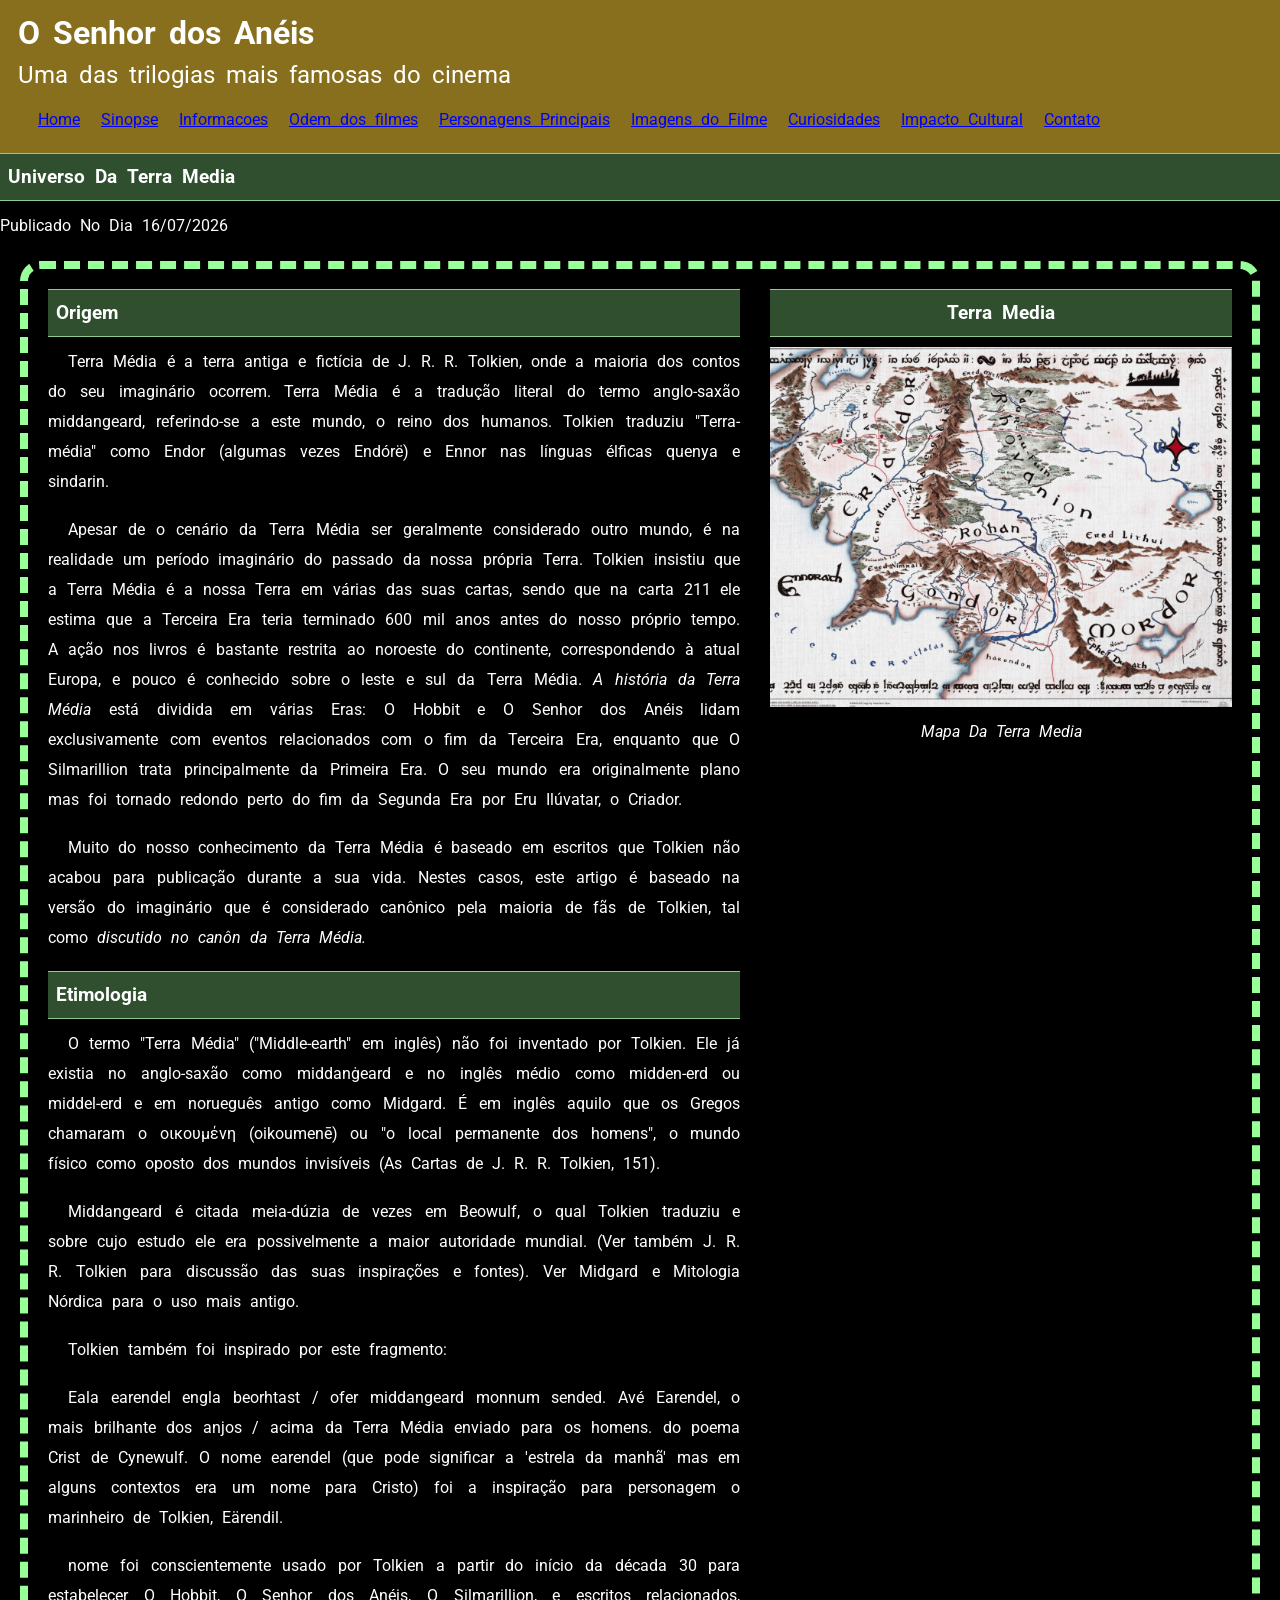
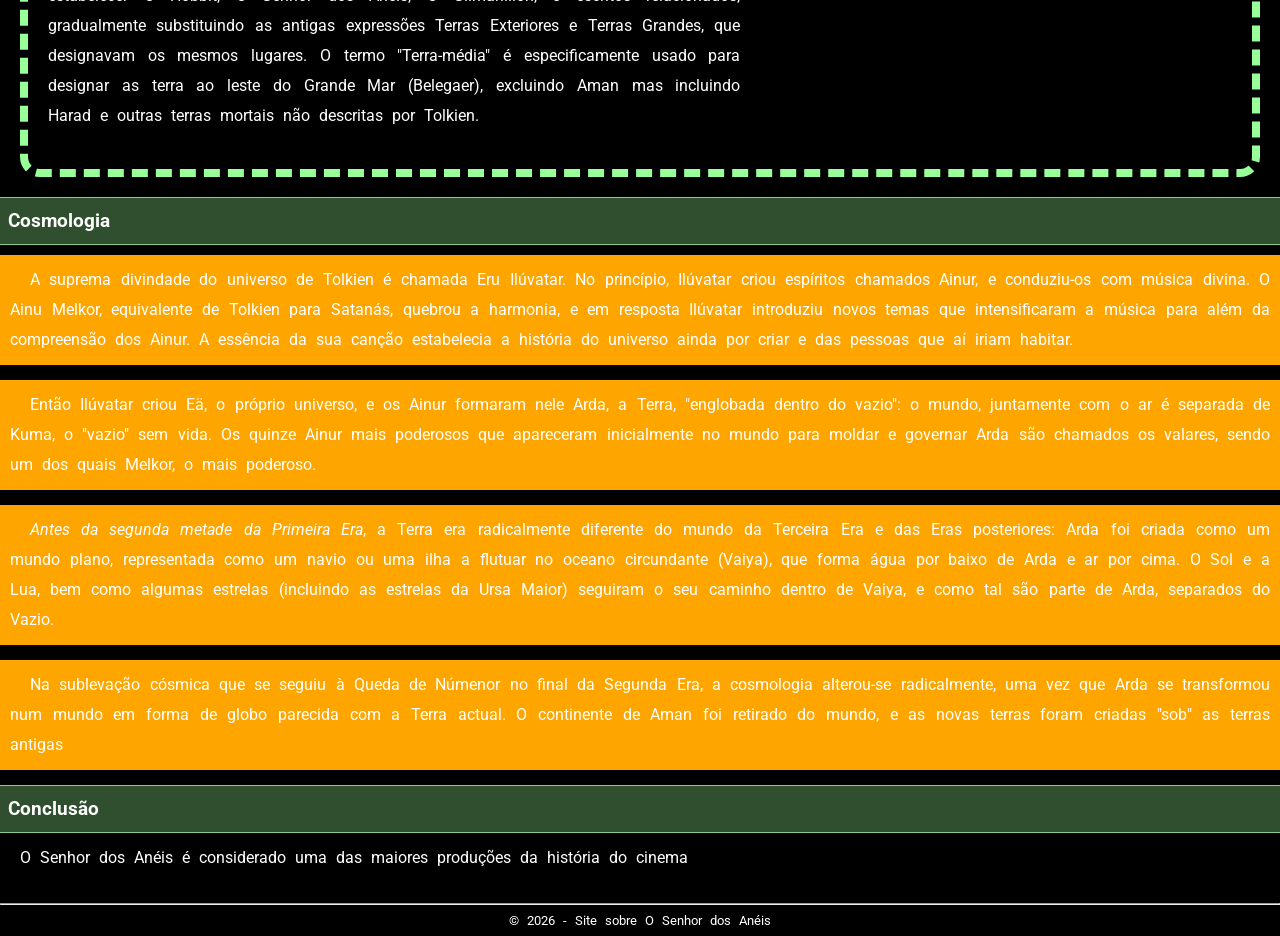
<file: index.html>
<!DOCTYPE html>
<html lang="pt-BR">

<head>
    <meta charset="UTF-8">
    <title>O Senhor dos Anéis</title>

    <link rel="stylesheet" href="styles.css">
    <link rel="icon" type="image/x-icon" href="img/espada.ico">
</head>

<body>

<header id="titulo_principal">

    <h1>O Senhor dos Anéis</h1>

    <h2>Uma das trilogias mais famosas do cinema</h2>

    <nav>
            <a href="index.html">Home</a>
            <a href="sinopse.html">Sinopse</a>
            <a href="informacoes.html">Informacoes</a>
            <a href="ordem.html">Odem dos filmes</a>
            <a href="personagens.html">Personagens Principais</a>
            <a href="imagemfilme.html">Imagens do Filme</a>
            <a href="curiosidades.html">Curiosidades</a>
            <a href="impacto.html">Impacto Cultural</a>
            <a href="contato.html">Contato</a>
    </nav>

</header>

<main>
       <header>
      <h3 class="titulo_secundario">Universo Da Terra Media</h3>
      <spam>Publicado No Dia 16/07/2026</spam>
    </header>

    <div id="layout">

      <article>
        <section>
          <h3 class="titulo_secundario">Origem</h3>
          <p>Terra Média é a terra antiga e fictícia de J. R. R. Tolkien, onde a maioria dos
            contos do seu imaginário ocorrem. Terra Média é a tradução literal do termo
            anglo-saxão middangeard, referindo-se a este mundo, o reino dos humanos.
            Tolkien traduziu "Terra-média" como Endor (algumas vezes Endórë) e Ennor
            nas línguas élficas quenya e sindarin.</p>

          <p>Apesar de o cenário da Terra Média ser geralmente considerado outro mundo,
            é na realidade um período imaginário do passado da nossa própria Terra.
            Tolkien insistiu que a Terra Média é a nossa Terra em várias das suas cartas,
            sendo que na carta 211 ele estima que a Terceira Era teria terminado 600 mil
            anos antes do nosso próprio tempo. A ação nos livros é bastante restrita ao
            noroeste do continente, correspondendo à atual Europa, e pouco é conhecido
            sobre o leste e sul da Terra Média. <em>A história da Terra Média</em> está dividida em
            várias Eras: O Hobbit e O Senhor dos Anéis lidam exclusivamente com
            eventos relacionados com o fim da Terceira Era, enquanto que O Silmarillion
            trata principalmente da Primeira Era. O seu mundo era originalmente plano
            mas foi tornado redondo perto do fim da Segunda Era por Eru Ilúvatar, o
            Criador.</p>

          <p>Muito do nosso conhecimento da Terra Média é baseado em escritos que
            Tolkien não acabou para publicação durante a sua vida. Nestes casos, este
            artigo é baseado na versão do imaginário que é considerado canônico pela
            maioria de fãs de Tolkien, tal como <em>discutido no canôn da Terra Média.</em></p>
        </section>
        <section>
          <h3 class="titulo_secundario">Etimologia</h3>
          <p>O termo "Terra Média" ("Middle-earth" em inglês) não foi inventado por Tolkien. Ele já existia
            no anglo-saxão como middanġeard e no inglês médio como midden-erd ou middel-erd e em
            norueguês antigo como Midgard. É em inglês aquilo que os Gregos chamaram o οικουμένη
            (oikoumenē) ou "o local permanente dos homens", o mundo físico como oposto dos mundos
            invisíveis (As Cartas de J. R. R. Tolkien, 151).</p>

          <p>Middangeard é citada meia-dúzia de vezes em Beowulf, o qual Tolkien
            traduziu e sobre cujo estudo ele era possivelmente a maior autoridade
            mundial. (Ver também J. R. R. Tolkien para discussão das suas inspirações e
            fontes). Ver Midgard e Mitologia Nórdica para o uso mais antigo.</p>

          <p>Tolkien também foi inspirado por este fragmento: </p>

          <p>Eala earendel engla beorhtast / ofer middangeard monnum sended.
            Avé Earendel, o mais brilhante dos anjos / acima da Terra Média enviado para
            os homens. do poema Crist de Cynewulf. O nome earendel (que pode
            significar a 'estrela da manhã' mas em alguns contextos era um nome para
            Cristo) foi a inspiração para personagem o marinheiro de Tolkien, Eärendil. </p>

          <p>nome foi conscientemente usado por Tolkien a partir do início da década 30
            para estabelecer O Hobbit, O Senhor dos Anéis, O Silmarillion, e escritos
            relacionados, gradualmente substituindo as antigas expressões Terras
            Exteriores e Terras Grandes, que designavam os mesmos lugares. O termo
            "Terra-média" é especificamente usado para designar as terra ao leste do
            Grande Mar (Belegaer), excluindo Aman mas incluindo Harad e outras terras
            mortais não descritas por Tolkien.</p>
        </section>
      </article>

      <aside>
        <h3 class="titulo_secundario">Terra Media</h3>
        <figure>
          <img src="img/terra_media.png" alt="Mapa da Terra Média">
          <figcaption><em>Mapa Da Terra Media</em></figcaption>
        </figure>
      </aside>
    </div>

    <article>
      <section>
        <h3 class="titulo_secundario">Cosmologia</h3>
        <p class="teste_display">A suprema divindade do universo de Tolkien é chamada Eru Ilúvatar. No
          princípio, Ilúvatar criou espíritos chamados Ainur, e conduziu-os com música
          divina. O Ainu Melkor, equivalente de Tolkien para Satanás, quebrou a
          harmonia, e em resposta Ilúvatar introduziu novos temas que intensificaram a
          música para além da compreensão dos Ainur. A essência da sua canção
          estabelecia a história do universo ainda por criar e das pessoas que aí iriam
          habitar.</p>

        <p class="teste_display">Então Ilúvatar criou Eä, o próprio universo, e os Ainur formaram nele Arda, a
          Terra, "englobada dentro do vazio": o mundo, juntamente com o ar é separada
          de Kuma, o "vazio" sem vida. Os quinze Ainur mais poderosos que
          apareceram inicialmente no mundo para moldar e governar Arda são
          chamados os valares, sendo um dos quais Melkor, o mais poderoso.</p>

        <p class="teste_display"><em>Antes da segunda metade da Primeira Era</em>, a Terra era radicalmente diferente
          do mundo da Terceira Era e das Eras posteriores: Arda foi criada como um
          mundo plano, representada como um navio ou uma ilha a flutuar no oceano
          circundante (Vaiya), que forma água por baixo de Arda e ar por cima. O Sol e
          a Lua, bem como algumas estrelas (incluindo as estrelas da Ursa Maior)
          seguiram o seu caminho dentro de Vaiya, e como tal são parte de Arda,
          separados do Vazio.</p>

        <p class="teste_display">Na sublevação cósmica que se seguiu à Queda de Númenor no final da
          Segunda Era, a cosmologia alterou-se radicalmente, uma vez que Arda se
          transformou num mundo em forma de globo parecida com a Terra actual. O
          continente de Aman foi retirado do mundo, e as novas terras foram criadas
          "sob" as terras antigas</p>
      </section>
    </article>


    <section>
      <h3 class="titulo_secundario">Conclusão</h3>
      <p>O Senhor dos Anéis é considerado uma das maiores produções da história do cinema</p>
    </section>

    <footer class="rodape">
      <hr>
      <small>© 2026 - Site sobre O Senhor dos Anéis </small>
    </footer>
  </main>



</body>
</html>
</file>
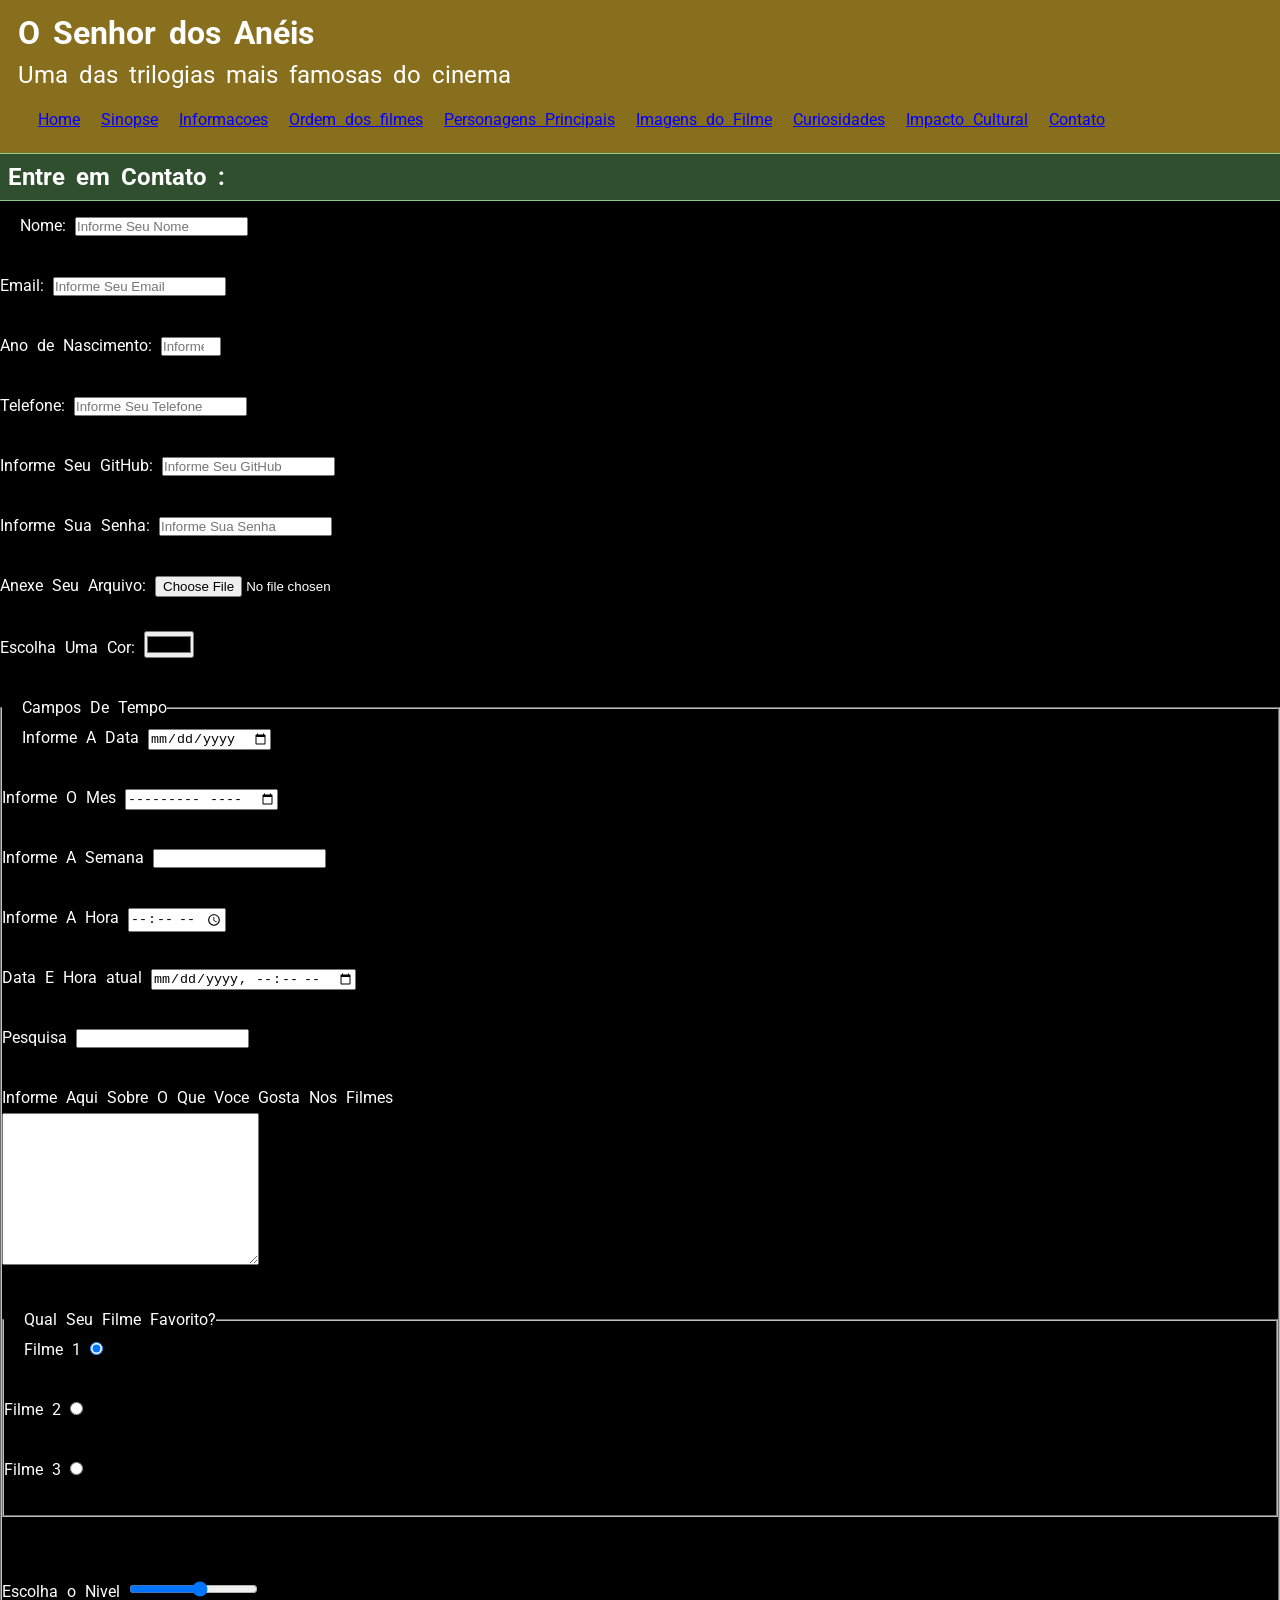
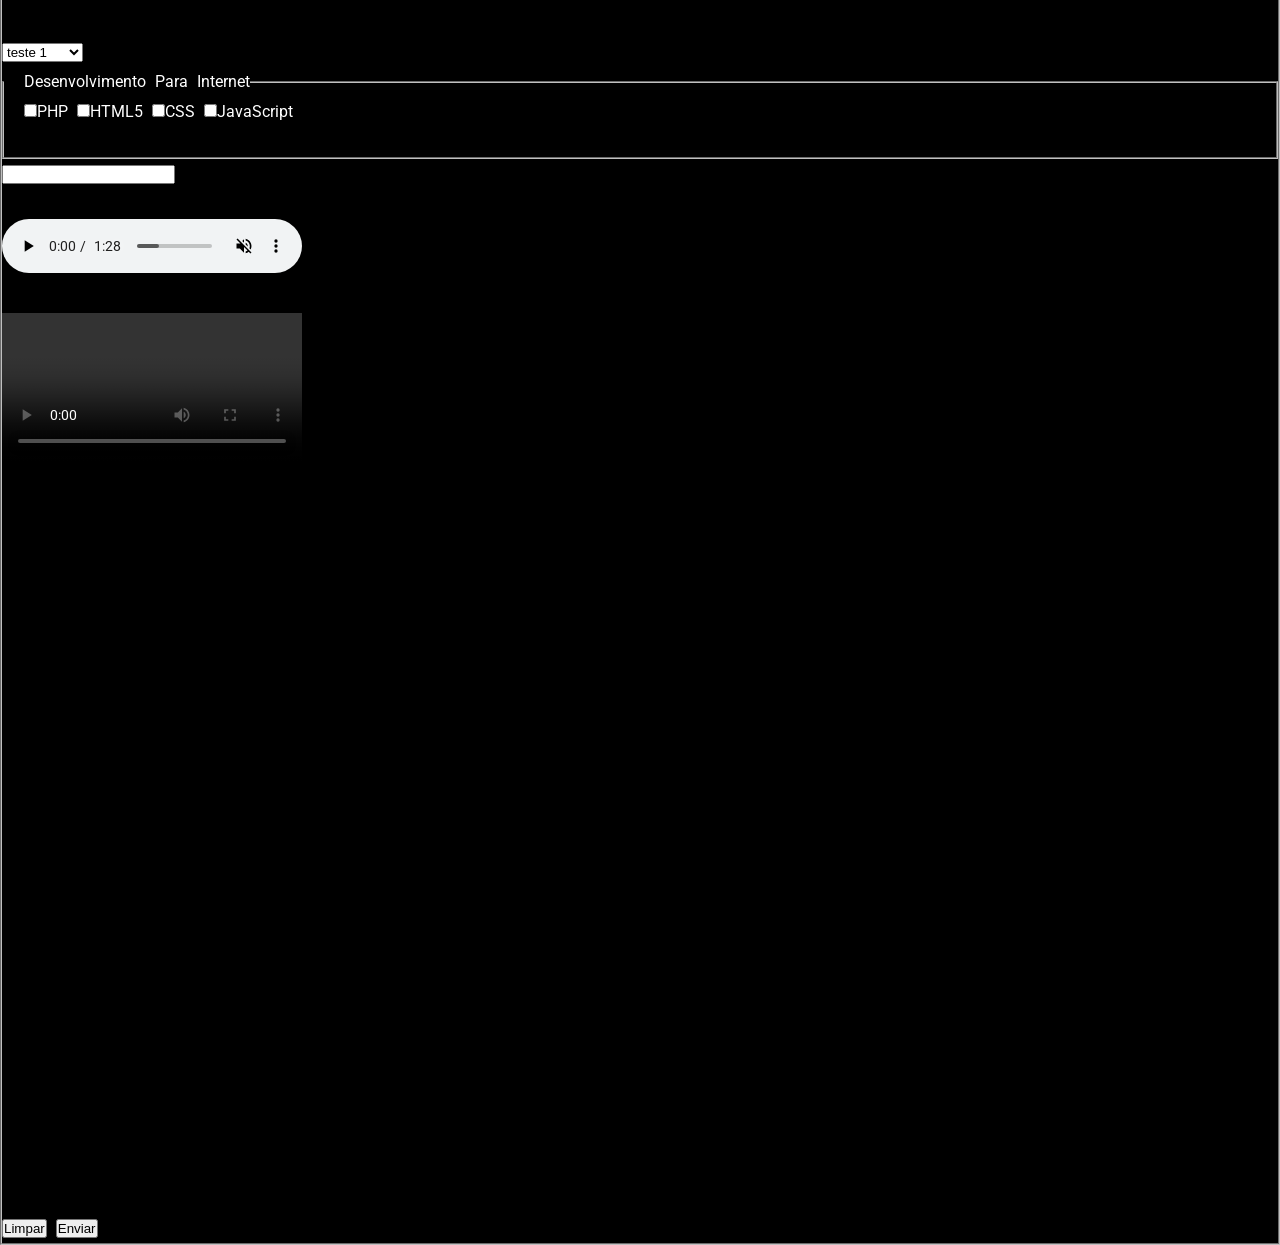
<file: contato.html>
<!DOCTYPE html>
<html lang="pt-BR">

<head>
    <meta charset="UTF-8">
    <meta name="viewport" content="width=device-width, initial-scale=1.0">
    <title>Filme O Senhor dos Anéis</title>
    <link rel="stylesheet" href="styles.css">
    <link rel="icon" type="image/x-icon" href="img/espada.ico">
</head>

<body>

    <header id="titulo_principal">
        <h1>O Senhor dos Anéis</h1>
        <h2>Uma das trilogias mais famosas do cinema</h2>

        <nav>
            <a href="index.html">Home</a>
            <a href="sinopse.html">Sinopse</a>
            <a href="informacoes.html">Informacoes</a>
            <a href="ordem.html">Ordem dos filmes</a>
            <a href="personagens.html">Personagens Principais</a>
            <a href="imagemfilme.html">Imagens do Filme</a>
            <a href="curiosidades.html">Curiosidades</a>
            <a href="impacto.html">Impacto Cultural</a>
            <a href="contato.html">Contato</a>
            
        </nav>
    </header>
     
      <h2 class="titulo_secundario">Entre em Contato :</h2>
      <form action="processa.php" method=" get" autocomplete="off">
        <label for="nomepessoa">Nome:</label>
        <input type="text" name="nomepessoa"
        id="nomepessoa" minlength="3" maxlength="15" placeholder="Informe Seu Nome" required><br><br>

        <label for="email">Email:</label>
        <input type="email" name="email" id="email" placeholder="Informe Seu Email" required><br><br>

         <label for="ano">Ano de Nascimento:</label>
         <input type="number" id="ano" name="ano" max="2026" min="1900" placeholder="Informe Seu Ano De Nascimento"><br><br>

         <label for="telefone">Telefone:</label>
         <input type="tel" name="telefone" id="telefone" placeholder="Informe Seu Telefone"><br><br>

         <label for="GitHub">Informe Seu GitHub:</label>
         <input type="url" name="GitHub" id="GitHub" placeholder="Informe Seu GitHub"><br><br>   

         <label for="senha">Informe Sua Senha:</label>
         <input type="password" id="senha" name="senha" placeholder="Informe Sua Senha"><br><br>
          
         <label for="arquivo">Anexe Seu Arquivo:</label> 
         <input type="file" id="arquivo" name="arquivo" placeholder="envie seu arquivo"> <br><br> 

         <label for="cor">Escolha Uma Cor:</label>
         <input type="color" id="cor" name="cor"><br><br>


        <fieldset>
           <legend>Campos De Tempo</legend> 
           <label for="data">Informe A Data</label> 
           <input type="date" name="date" id="data"><br><br> 


           <label for="mes">Informe O Mes</label>
           <input type="month" name="mes" id="mes"><br><br> 


           <label for="Semana">Informe A Semana</label>
           <input type="work" name="semana" id="semana"><br><br> 


           <lalbe for="Hora">Informe A Hora</label>
           <input type="time" name="hora" id="hora"><br><br> 


           <label for="datahora">Data E Hora atual</label>
           <input type="datetime-local" name="datahora" id="datahora"><br><br></fielset>
        </fielset>

        <label for="Pesquisa">Pesquisa</label>
        <input type="search" id="Pesquisa" name="Pesquisa"><br><br>

        <label for="descricao">Informe Aqui Sobre O Que Voce Gosta Nos Filmes</label><br>
        <textarea cols="30" rows="10" name="descricao" id="descricao"></textarea><br><br>
        
        <fieldset>
          <legend>Qual Seu Filme Favorito?</legend> 
          <label for="filme 1">Filme 1</label>
          <input checked type="radio" name="filme" value="filme 1" id="filme 1"><br><br>
        
        
        <label for="filme 1">Filme 2</label>
        <input type="radio" name="filme" value="filme 2" id="filme 2"><br><br>

        <label for="filme 1">Filme 3</label>
        <input type="radio" name="filme" value="filme 3" id="filme 3"><br><br>
        </fieldset><br><br>

        <label for="nivel">Escolha o Nivel</label>
        <input type="range" max="10" min="1" id="nivel" name="nivel"><br><br>

         <form action="processa.php" method="get" autocomplete="off">
         <select id="lista_suspensa" name="lista">
        <optgroup label="Teste De Legenda No Combobox">
         <option value="teste 1">teste 1</option>
         <option value="teste 2">teste 2</option>
         <option value="teste 3">teste 3</option>
        </optgroup>
          <optgroup label="Teste De Legenda No Combobox 2 ">
        <option value="teste 4">Filme 4</option>
        <option value="teste 5">Filme 5</option>
        <option value="teste 6">Filme 6</option>
        </optgroup>
        </select> 
         
        <fieldset>
         <legend>Desenvolvimento Para Internet</legend> 
        <label><input type="checkbox" name="php" value="php">PHP</label>
        <label><input type="checkbox" name="html5" value="html5">HTML5</label><label>
        <label><input type="checkbox" name="css" value="css">CSS</label>
        <label><input type="checkbox" name="javascipt" value="js">JavaScript</label><br><br>
        </fieldset>

        <!--Datalist Possiveis Ganhadores Da Copa Do Mundo 2026-->
        <input type="text" id="busca_datalist" list="paises">
        <datalist id="paises">
          <option>Brasil</option>
          <option>França</option>
          <option>Argentina</option>
          <option>Alemanha</option>
          <option>Inglaterra</option>
          <option>Espanha</option>
        </datalist> <br><br>

        <audio controls muted autoplay loop>
          <source src="audio/musica.mp3" type="audio/mp3"><br><br>
        </audio><br><br>

        <video controls autoplay loop  poster="">
          <source src="videos/videoteste.mp4" type="video/mp4">
        </video><br><br>

        <iframe width="560" height="315" src="https://www.youtube.com/embed/0VvpzMfjBi4?si=kVd0oyPyRJnsSofk" title="YouTube video player" frameborder="0" allow="accelerometer; autoplay; clipboard-write; encrypted-media; gyroscope; picture-in-picture; web-share" referrerpolicy="strict-origin-when-cross-origin" allowfullscreen></iframe><br><br>

        
       <iframe width="560" height="315" src="https://www.youtube.com/embed/mRvF1Lte50c?si=LmdN4tj4ZSlR6nlt" title="YouTube video player" frameborder="0" allow="accelerometer; autoplay; clipboard-write; encrypted-media; gyroscope; picture-in-picture; web-share"  referrerpolicy="strict-origin-when-cross-origin" allowfullscreen></iframe><br><br>



        <button type="reset">Limpar</button>
        <button type="submit">Enviar</button>
      </form>

      </body>
</html>
</file>
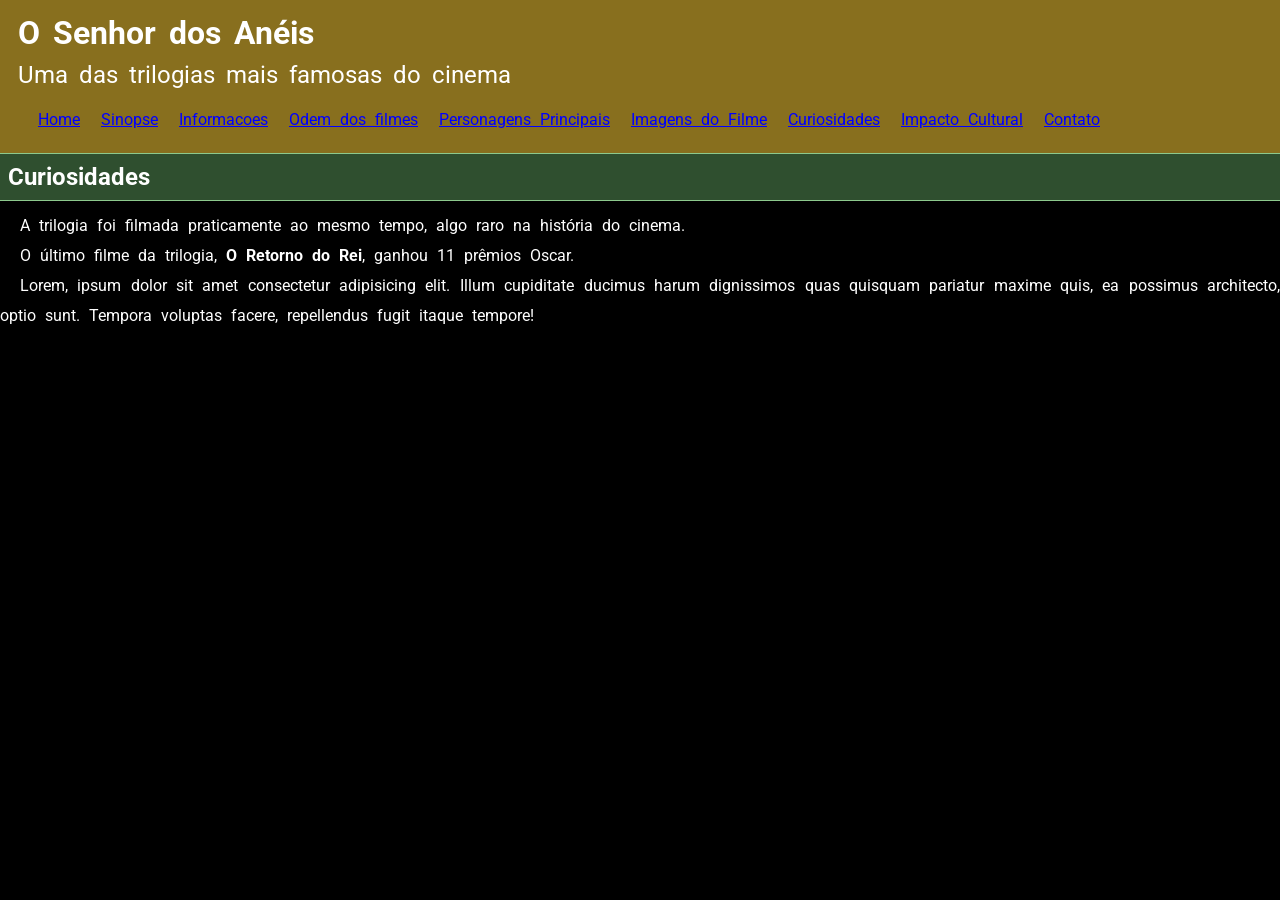
<file: curiosidades.html>
<!DOCTYPE html>
<html lang="pt-BR">

<head>
    <meta charset="UTF-8">
    <meta name="viewport" content="width=device-width, initial-scale=1.0">
    <title>Filme O Senhor dos Anéis</title>
    <link rel="stylesheet" type="text/css" href="styles.css">
    <link rel="icon" type="image/x-icon" href="img/espada.ico">
</head>

<body>

    <header id="titulo_principal">
        <h1>O Senhor dos Anéis</h1>
        <h2>Uma das trilogias mais famosas do cinema</h2>

        <nav>

            <a href="index.html">Home</a>
            <a href="sinopse.html">Sinopse</a>
            <a href="informacoes.html">Informacoes</a>
            <a href="ordem.html">Odem dos filmes</a>
            <a href="personagens.html">Personagens Principais</a>
            <a href="imagemfilme.html">Imagens do Filme</a>
            <a href="curiosidades.html">Curiosidades</a>
            <a href="impacto.html">Impacto Cultural</a>
            <a href="contato.html">Contato</a>
        </nav>
    </header>

    <main>

        <h2 class="titulo_secundario">Curiosidades</h2>

        <p>
            A trilogia foi filmada praticamente ao mesmo tempo,
            algo raro na história do cinema.
        </p>

        <p>
            O último filme da trilogia, 
            <strong>O Retorno do Rei</strong>, ganhou 11 prêmios Oscar.
        </p>

        <p>
            Lorem, ipsum dolor sit amet consectetur adipisicing elit.
            Illum cupiditate ducimus harum dignissimos quas quisquam pariatur
            maxime quis, ea possimus architecto, optio sunt.
            Tempora voluptas facere, repellendus fugit itaque tempore!
        </p>

        <div class="transicao">

        </div>

    </main>

</body>

</html>
</file>
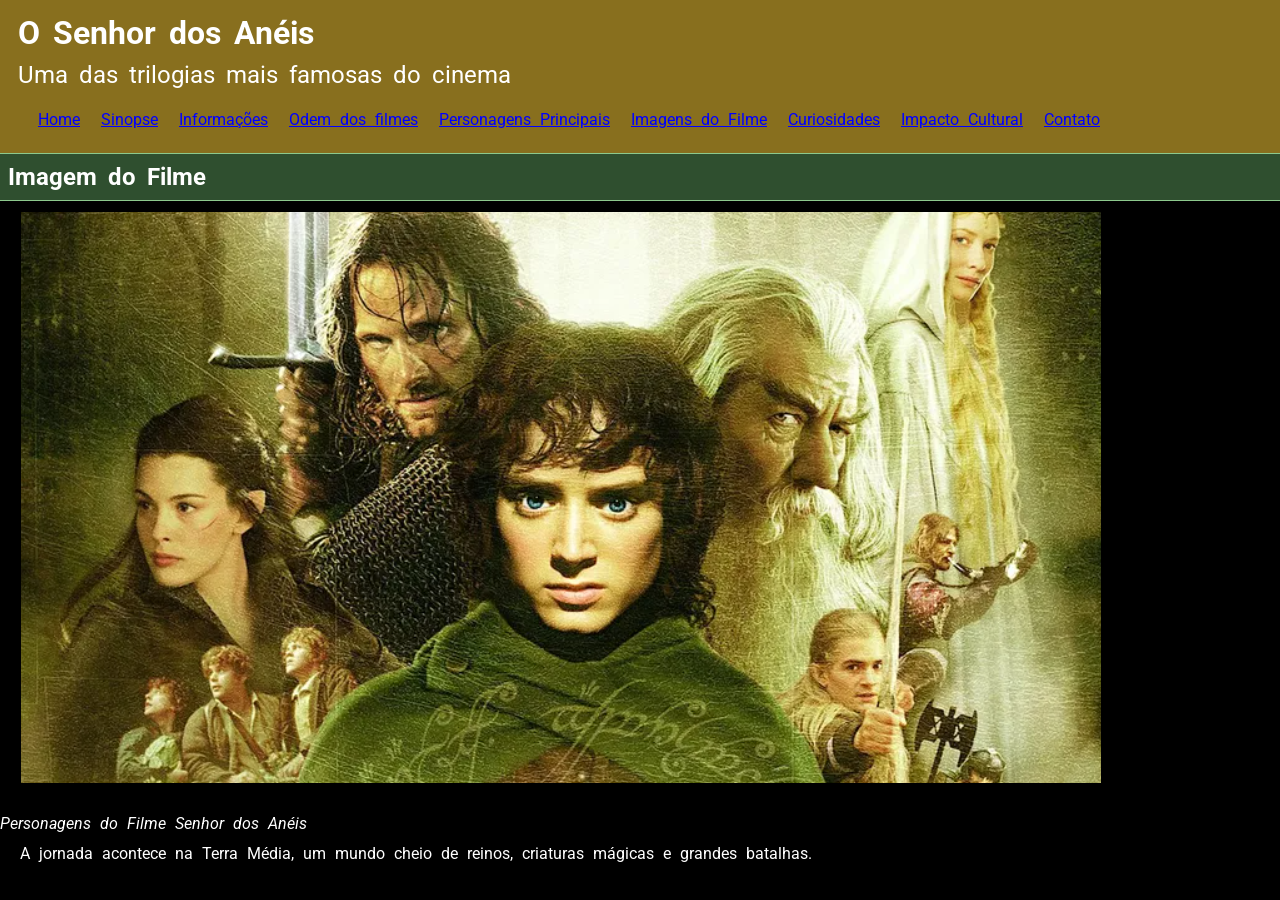
<file: imagemfilme.html>
<!DOCTYPE html>
<html lang="pt-BR">

<head>
    <meta charset="UTF-8">
    <meta name="viewport" content="width=device-width, initial-scale=1.0">
    <title>Filme O Senhor dos Anéis</title>
    <link rel="stylesheet" href="styles.css">
    <link rel="icon" type="image/x-icon" href="img/espada.ico">
</head>

<body>

    <header id="titulo_principal">
        <h1>O Senhor dos Anéis</h1>
        <h2>Uma das trilogias mais famosas do cinema</h2>

        <nav>
            <a href="index.html">Home</a>
            <a href="sinopse.html">Sinopse</a>
            <a href="informacoes.html">Informações</a>
            <a href="ordem.html">Odem dos filmes</a>
            <a href="personagens.html">Personagens Principais</a>
            <a href="imagemfilme.html">Imagens do Filme</a>
            <a href="curiosidades.html">Curiosidades</a>
            <a href="impacto.html">Impacto Cultural</a>
            <a href="contato.html">Contato</a>
        </nav>
    </header>

    <main>

        <h2 class="titulo_secundario">Imagem do Filme</h2>

        <figure>
            <img src="img/Universoterra.png" alt="Personagens do Filme Senhor dos Anéis">
            <figcaption>Personagens do Filme Senhor dos Anéis</figcaption>
        </figure>

        <p>
            A jornada acontece na Terra Média, um mundo cheio de reinos,
            criaturas mágicas e grandes batalhas.
        </p>

    </main>

</body>

</html>
</file>
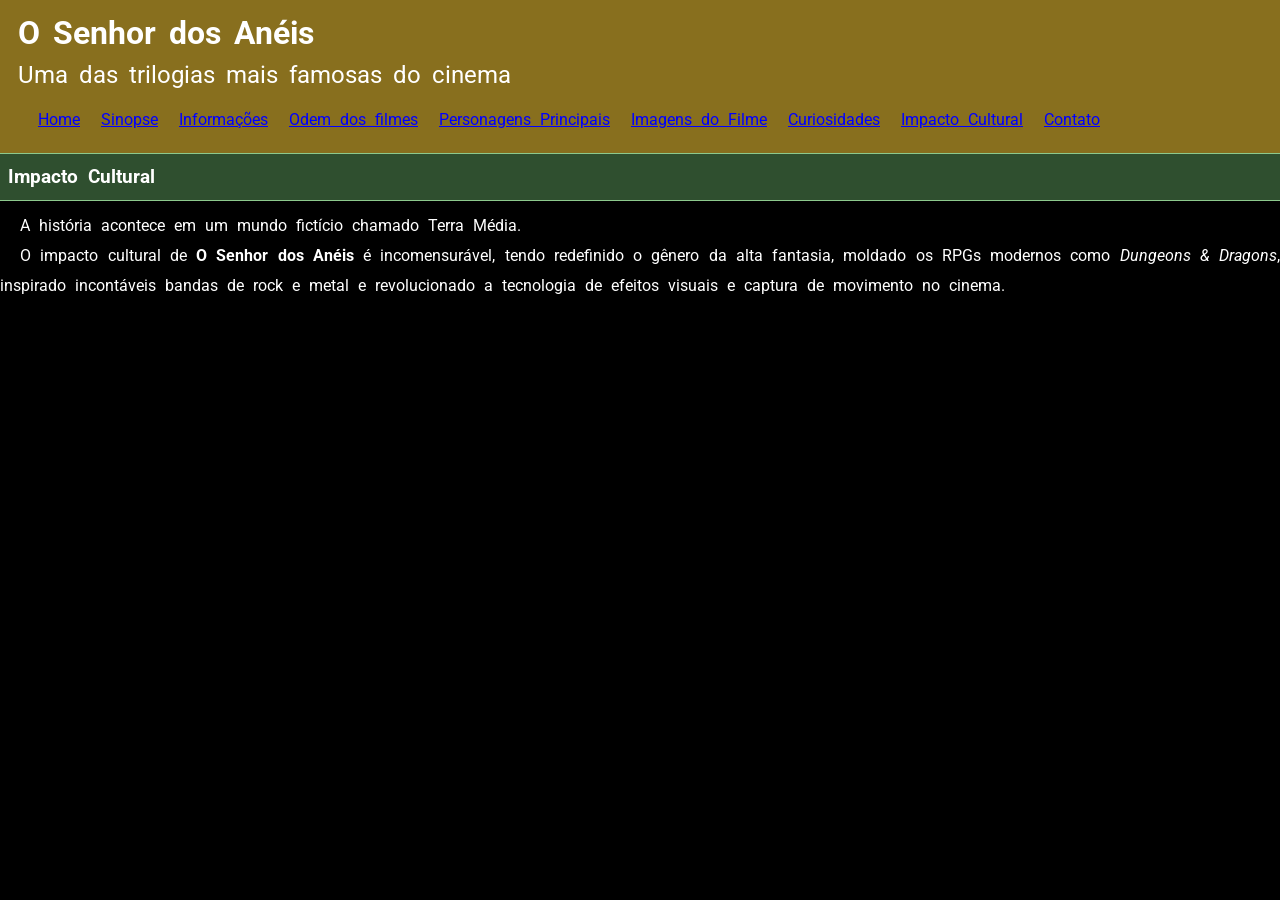
<file: impacto.html>
<!DOCTYPE html>
<html lang="pt-BR">

<head>
    <meta charset="UTF-8">
    <meta name="viewport" content="width=device-width, initial-scale=1.0">
    <title>Filme O Senhor dos Anéis</title>

    <link rel="stylesheet" href="styles.css">
    <link rel="icon" type="image/x-icon" href="img/espada.ico">
</head>

<body>

    <header id="titulo_principal">
        <h1>O Senhor dos Anéis</h1>
        <h2>Uma das trilogias mais famosas do cinema</h2>

        <nav>
            <a href="index.html">Home</a>
            <a href="sinopse.html">Sinopse</a>
            <a href="informacoes.html">Informações</a>
            <a href="ordem.html">Odem dos filmes</a>
            <a href="personagens.html">Personagens Principais</a>
            <a href="imagemfilme.html">Imagens do Filme</a>
            <a href="curiosidades.html">Curiosidades</a>
            <a href="impacto.html">Impacto Cultural</a>
            <a href="contato.html">Contato</a>
        </nav>
    </header>

    <main>

        <h3 class="titulo_secundario">Impacto Cultural</h3>

        <p>A história acontece em um mundo fictício chamado Terra Média.</p>

        <p>
            O impacto cultural de <strong>O Senhor dos Anéis</strong> é incomensurável,
            tendo redefinido o gênero da alta fantasia, moldado os RPGs modernos como
            <em>Dungeons & Dragons</em>, inspirado incontáveis bandas de rock e metal
            e revolucionado a tecnologia de efeitos visuais e captura de movimento no
            cinema.
        </p>

    </main>

</body>

</html>
</file>
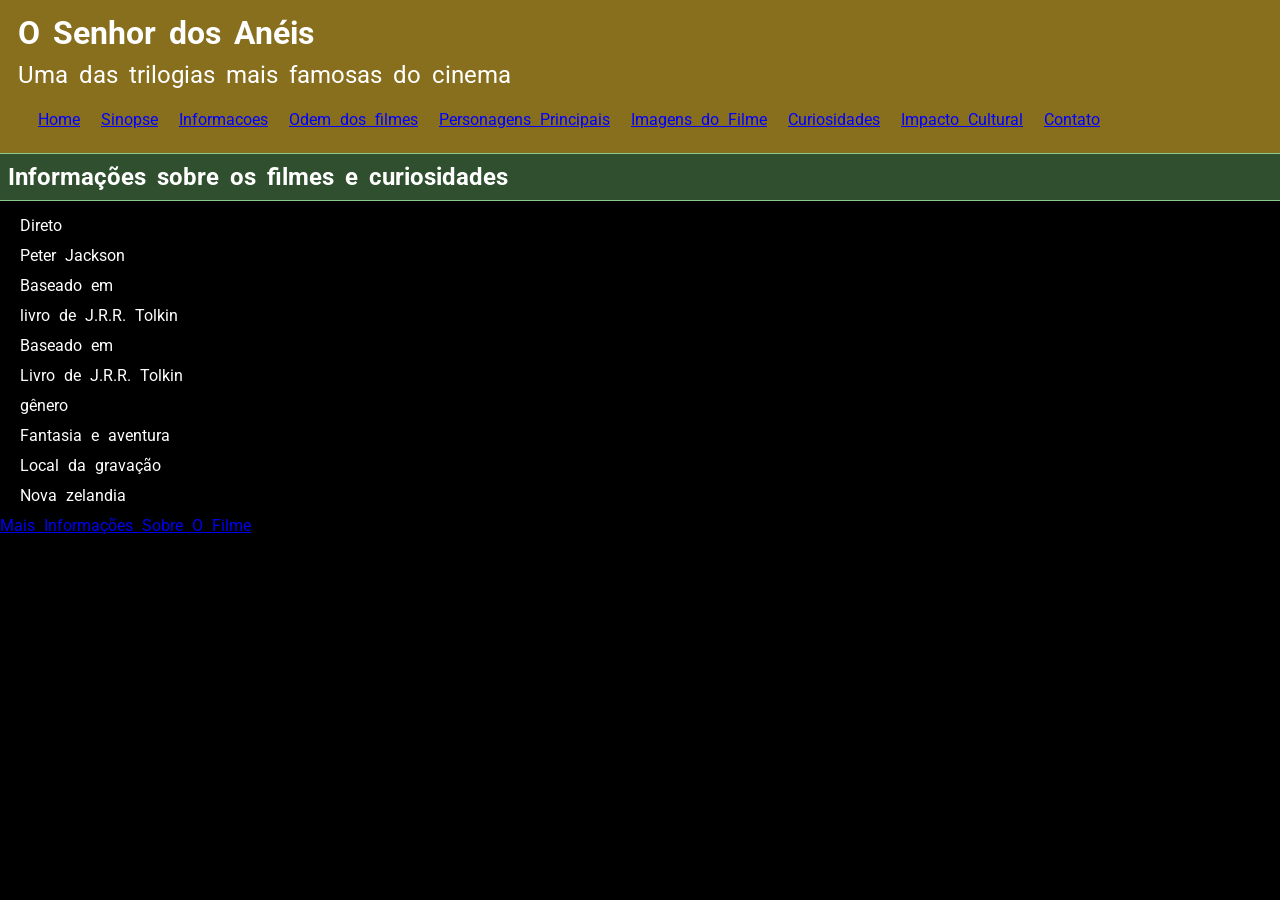
<file: informacoes.html>
<!DOCTYPE html>
<html lang="pt-BR">

<head>
    <meta charset="UTF-8">
    <title>O Senhor dos Anéis</title>

    <link rel="stylesheet" href="styles.css">
    <link rel="icon" type="image/x-icon" href="img/espada.ico">
</head>

<body>

<header id="titulo_principal">

    <h1>O Senhor dos Anéis</h1>

    <h2>Uma das trilogias mais famosas do cinema</h2>

    <nav>    
            <a href="index.html">Home</a>
            <a href="sinopse.html">Sinopse</a>
            <a href="informacoes.html">Informacoes</a>
            <a href="ordem.html">Odem dos filmes</a>
            <a href="personagens.html">Personagens Principais</a>
            <a href="imagemfilme.html">Imagens do Filme</a>
            <a href="curiosidades.html">Curiosidades</a>
            <a href="impacto.html">Impacto Cultural</a>
            <a href="contato.html">Contato</a>
    </nav>
</header>
    <h2 class="titulo_secundario"> Informações sobre os filmes e curiosidades</h2>
    <dl>
       <dt>Direto</dt>
       <dd>Peter Jackson</dd>

       <dt>Baseado em</dt>
       <dd>livro de J.R.R. Tolkin</dd>

       <dt>Baseado em</dt>
       <dd>Livro de J.R.R. Tolkin</dd>

       <dt>gênero</dt>
       <dd>Fantasia e aventura</dd>


       <dt>Local da gravação</dt>
       <dd>Nova zelandia</dd>

       </dl>
        <a href="https://pt.wikipedia.org/wiki/O_Senhor_dos_An%C3%A9is_(s%C3%A9rie_de_filmes)" target="_blank">Mais Informações Sobre O Filme </a>

    </dl>


</body>
</html>
</file>
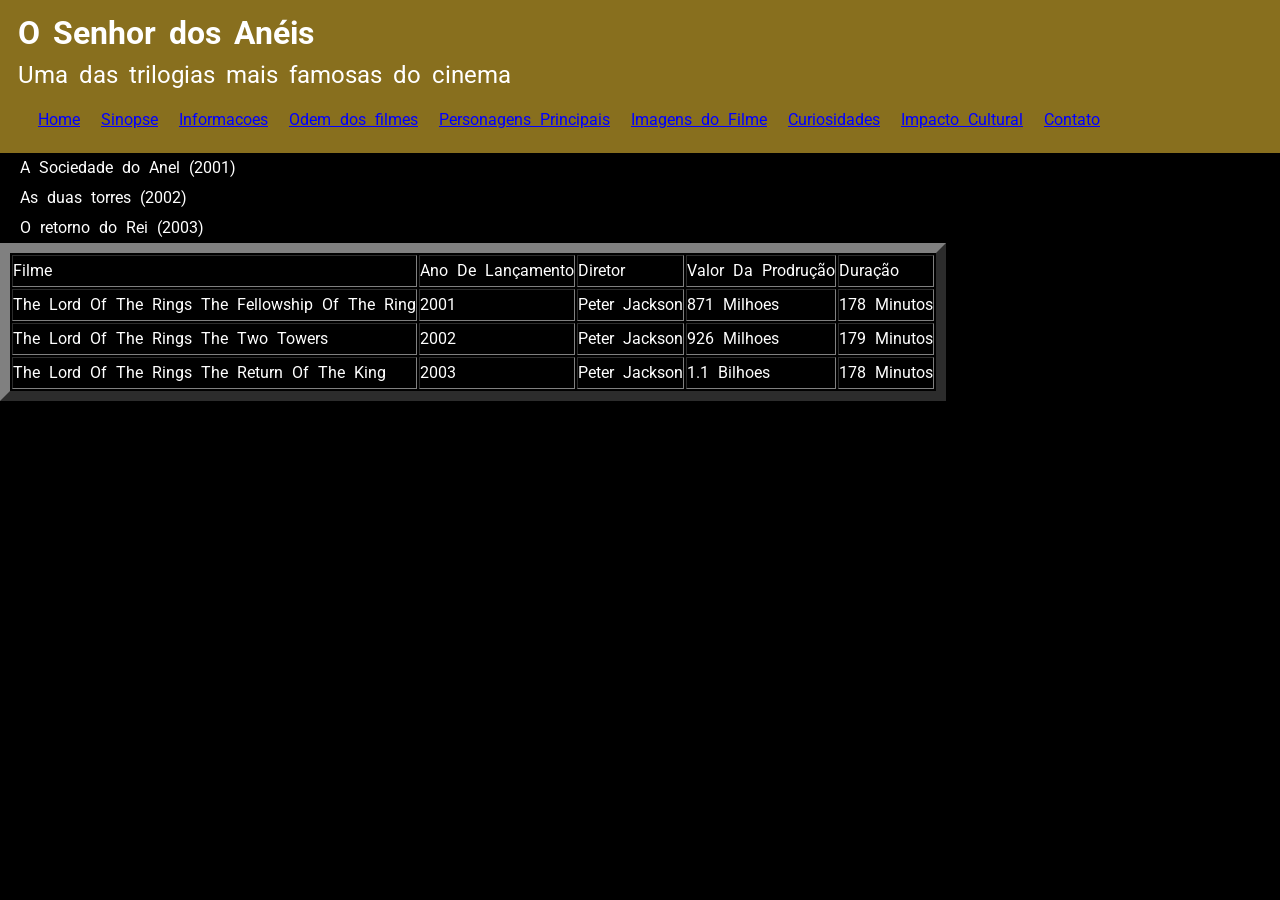
<file: ordem.html>
<!DOCTYPE html>
<html lang="pt-BR">

<head>
    <meta charset="UTF-8">
    <title>O Senhor dos Anéis</title>

    <link rel="stylesheet" href="styles.css">
    <link rel="icon" type="image/x-icon" href="img/espada.ico">
</head>

<body>

<header id="titulo_principal">

    <h1>O Senhor dos Anéis</h1>

    <h2>Uma das trilogias mais famosas do cinema</h2>

    <nav>
            
            <a href="index.html">Home</a>
            <a href="sinopse.html">Sinopse</a>
            <a href="informacoes.html">Informacoes</a>
            <a href="ordem.html">Odem dos filmes</a>
            <a href="personagens.html">Personagens Principais</a>
            <a href="imagemfilme.html">Imagens do Filme</a>
            <a href="curiosidades.html">Curiosidades</a>
            <a href="impacto.html">Impacto Cultural</a>
            <a href="contato.html">Contato</a>
    </nav>

</header>
           
    <ol> 
         <li>A Sociedade do Anel (2001)   </li>
         <li> As duas torres (2002)  </li>
         <li> O retorno do Rei (2003) </li>


    </ol>


      <table border="10">
        <tr>
              <td>Filme</td>
              <td>Ano De Lançamento</td>
              <td>Diretor</td>
              <td>Valor Da Prodrução</td>
              <td>Duração</td>
        </tr>
        <tr>
            <td>The Lord Of The Rings The Fellowship Of The Ring</td>
            <td>2001</td>
            <td>Peter Jackson</td>
            <td>871 Milhoes</td>
            <td>178 Minutos</td>
        </tr>
           <tr>
            <td>The Lord Of The Rings The Two Towers</td>
            <td>2002</td>
            <td>Peter Jackson</td>
            <td>926 Milhoes</td>
            <td>179 Minutos</td>
        </tr>
           <tr>
            <td>The Lord Of The Rings The Return Of The King</td>
            <td>2003</td>
            <td>Peter Jackson</td>
            <td>1.1 Bilhoes</td>
            <td>178 Minutos</td>
        </tr>
      </table>

      </body>
</html>
</file>
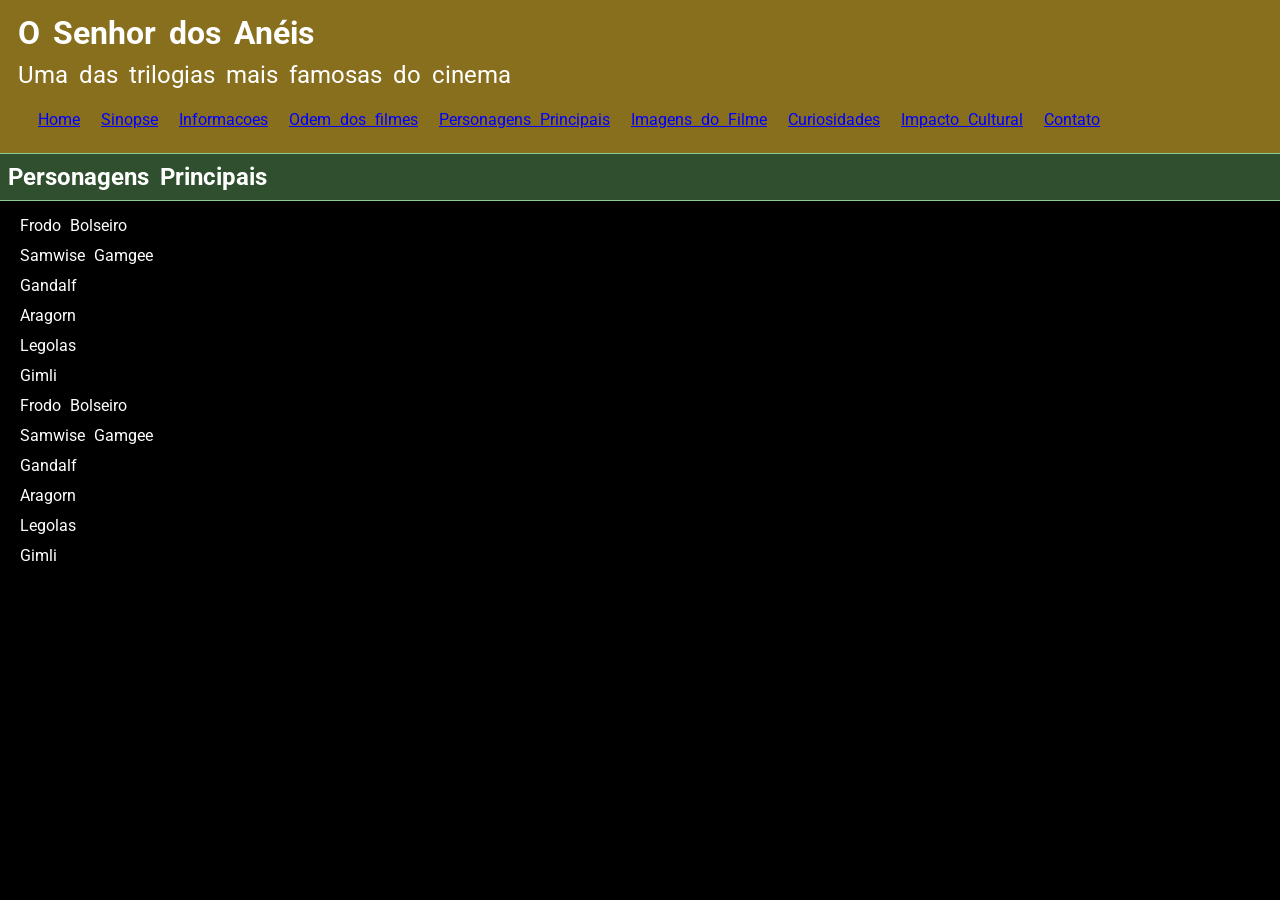
<file: personagens.html>
<!DOCTYPE html>
<html lang="pt-BR">

<head>
    <meta charset="UTF-8">
    <title>O Senhor dos Anéis</title>

    <link rel="stylesheet" href="styles.css">
    <link rel="icon" type="image/x-icon" href="img/espada.ico">
</head>

<body>

<header id="titulo_principal">

    <h1>O Senhor dos Anéis</h1>

    <h2>Uma das trilogias mais famosas do cinema</h2>

    <nav>

            
            
            <a href="index.html">Home</a>
            <a href="sinopse.html">Sinopse</a>
            <a href="informacoes.html">Informacoes</a>
            <a href="ordem.html">Odem dos filmes</a>
            <a href="personagens.html">Personagens Principais</a>
            <a href="imagemfilme.html">Imagens do Filme</a>
            <a href="curiosidades.html">Curiosidades</a>
            <a href="impacto.html">Impacto Cultural</a>
            <a href="contato.html">Contato</a>
    </nav>

</header>

      <h2 class="titulo_secundario">Personagens Principais</h2>
      <ul>
           <li>Frodo Bolseiro </li>
           <li>Samwise Gamgee </li>
           <li>Gandalf </li>
            <li>Aragorn</li>
           <li>Legolas </li>
           <li> Gimli </li>   
      </ul>

      <ol>
        <li>Frodo Bolseiro</li>
        <li>Samwise Gamgee</li>
        <li>Gandalf</li>
        <li>Aragorn</li>
        <li>Legolas</li>
        <li>Gimli</li>
        </ol>

         
</body>
</html>
</file>
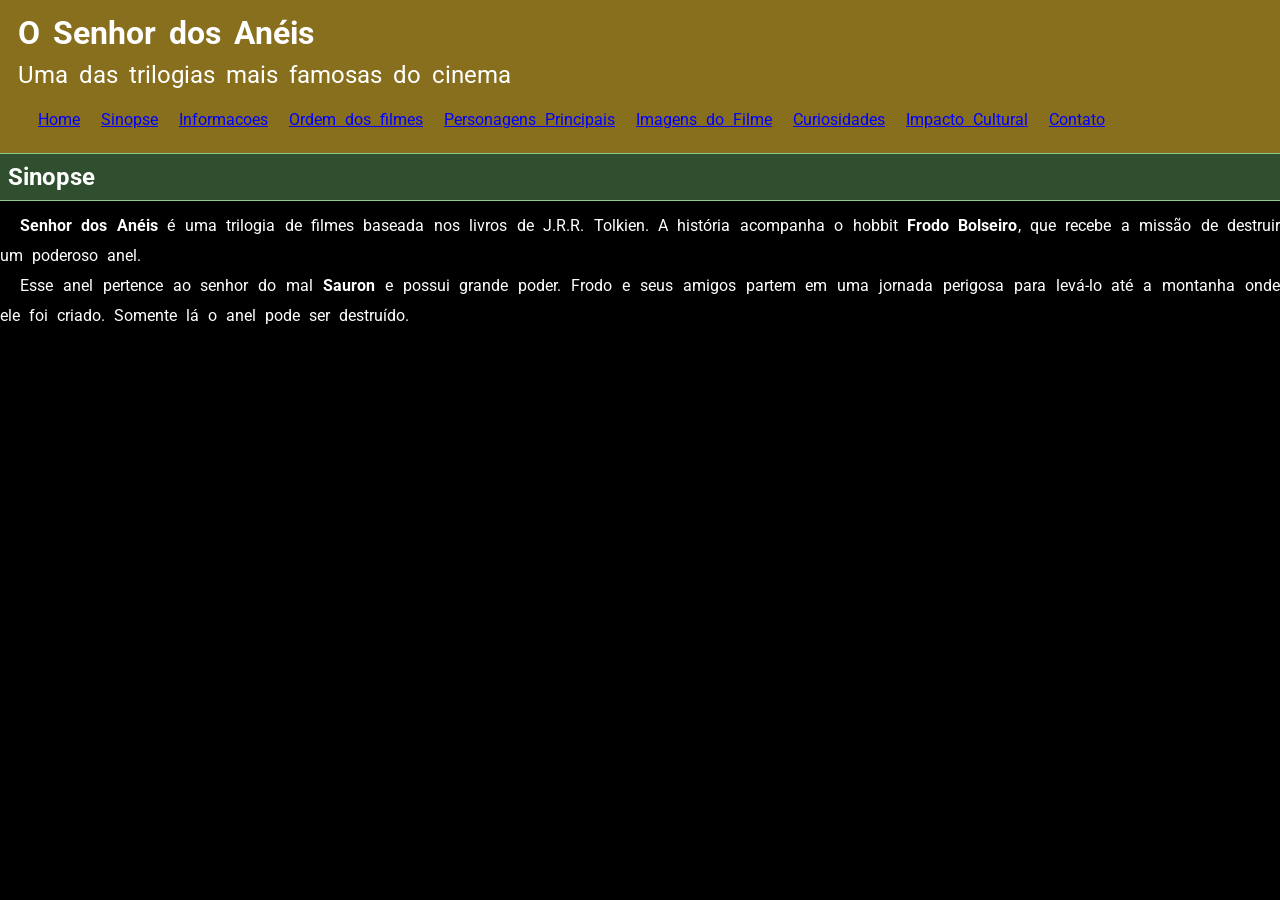
<file: sinopse.html>
<!DOCTYPE html>
<html lang="pt-BR">

<head>
    <meta charset="UTF-8">
    <meta name="viewport" content="width=device-width, initial-scale=1.0">
    <title>Filme O Senhor dos Anéis</title>
    <link rel="stylesheet" href="styles.css">
    <link rel="icon" type="image/x-icon" href="img/espada.ico">
</head>

<body>

    <header id="titulo_principal">
        <h1>O Senhor dos Anéis</h1>
        <h2>Uma das trilogias mais famosas do cinema</h2>

        <nav>
            <a href="index.html">Home</a>
            <a href="sinopse.html">Sinopse</a>
            <a href="informacoes.html">Informacoes</a>
            <a href="ordem.html">Ordem dos filmes</a>
            <a href="personagens.html">Personagens Principais</a>
            <a href="imagemfilme.html">Imagens do Filme</a>
            <a href="curiosidades.html">Curiosidades</a>
            <a href="impacto.html">Impacto Cultural</a>
            <a href="contato.html">Contato</a>
        </nav>
    </header>

    <main>

        <h2 class="titulo_secundario">Sinopse</h2>

        <p><strong>Senhor dos Anéis</strong> é uma trilogia de filmes baseada nos livros de J.R.R. Tolkien. A história acompanha o hobbit <strong>Frodo Bolseiro</strong>, que recebe a missão de destruir um poderoso anel.</p>

        <p>Esse anel pertence ao senhor do mal <strong>Sauron</strong> e possui grande poder. Frodo e seus amigos partem em uma jornada perigosa para levá-lo até a montanha onde ele foi criado. Somente lá o anel pode ser destruído.</p>

    </main>

</body>
</html>
</file>
<file: styles.css>
@import url('https://fonts.googleapis.com/css2?family=Roboto:wght@100..900&display=swap');

*{
    margin:0;
    padding:0;
    box-sizing:border-box;
}

body{
    background-color:rgb(0,0,0);
    color:rgb(255,255,255);
    font-family:"Roboto",Arial,Helvetica,sans-serif;
    font-size:16px;
    font-style:normal;
    font-weight:400;
    line-height:30px;
    text-transform:none;
    text-decoration:none;
    word-spacing:5px;
    letter-spacing:normal;
    text-indent:20px;
    text-align:justify;
}

/* Cabeçalho */

#titulo_principal{
    background-color:#886F1E;
    color:white;
    padding:18px;
}

#titulo_principal h1{
    margin-bottom:12px;
    text-indent:0;
}

#titulo_principal h2{
    margin-bottom:15px;
    font-weight:400;
    text-indent:0;
}

/* Menu */

nav{
    margin-top:10px;
}

nav a{
    color:blue;
    text-decoration:underline;
    margin-right:12px;
}

nav a:hover{
    color:yellow;
}

/* Títulos */

.titulo_secundario{
    background-color:#2F4F2F;
    color:white;
    padding:8px;
    border-top:1px solid #8dc98d;
    border-bottom:1px solid #8dc98d;
    margin-bottom:10px;
    text-indent:0;
}

/* Data */

main header span{
    display:block;
    margin:10px 20px;
    text-indent:0;
}

/* Layout */

#layout{

    display:flex;
    flex-direction:row;
    gap:30px;
    align-items:flex-start;

    border:8px dashed rgb(153,255,153);
    border-radius:20px;

    margin:20px;
    padding:20px;
}

/* Conteúdo */

article{
    flex:3;
}

aside{
    flex:2;
    text-align:center;
}

aside img{
    width:100%;
    max-width:480px;
    height:auto;
    display:block;
    margin:auto;
}

figure{
    margin:0;
}

figcaption{
    margin-top:10px;
    font-style:italic;
    text-indent:0;
}

/* Parágrafos */

article p{
    margin-bottom:18px;
}

/* Rodapé */

.rodape{
    text-align:center;
    margin-top:30px;
    text-indent:0;
}

/* Exemplo da aula */

.teste_display{
    background-color:orange;
    visibility:visible;
    padding:10px;
    margin-bottom:15px;
    width:auto;
}

/* Displays */

.layout_coluna{
    display:flex;
    flex-direction:column;
}

.layout_linha{
    display:flex;
    flex-direction:row;
}

.display_none{
    display:none;
}

.display_block{
    display:block;
}

.display_inline{
    display:inline;
}

.display_inline_block{
    display:inline-block;
}
</file>
